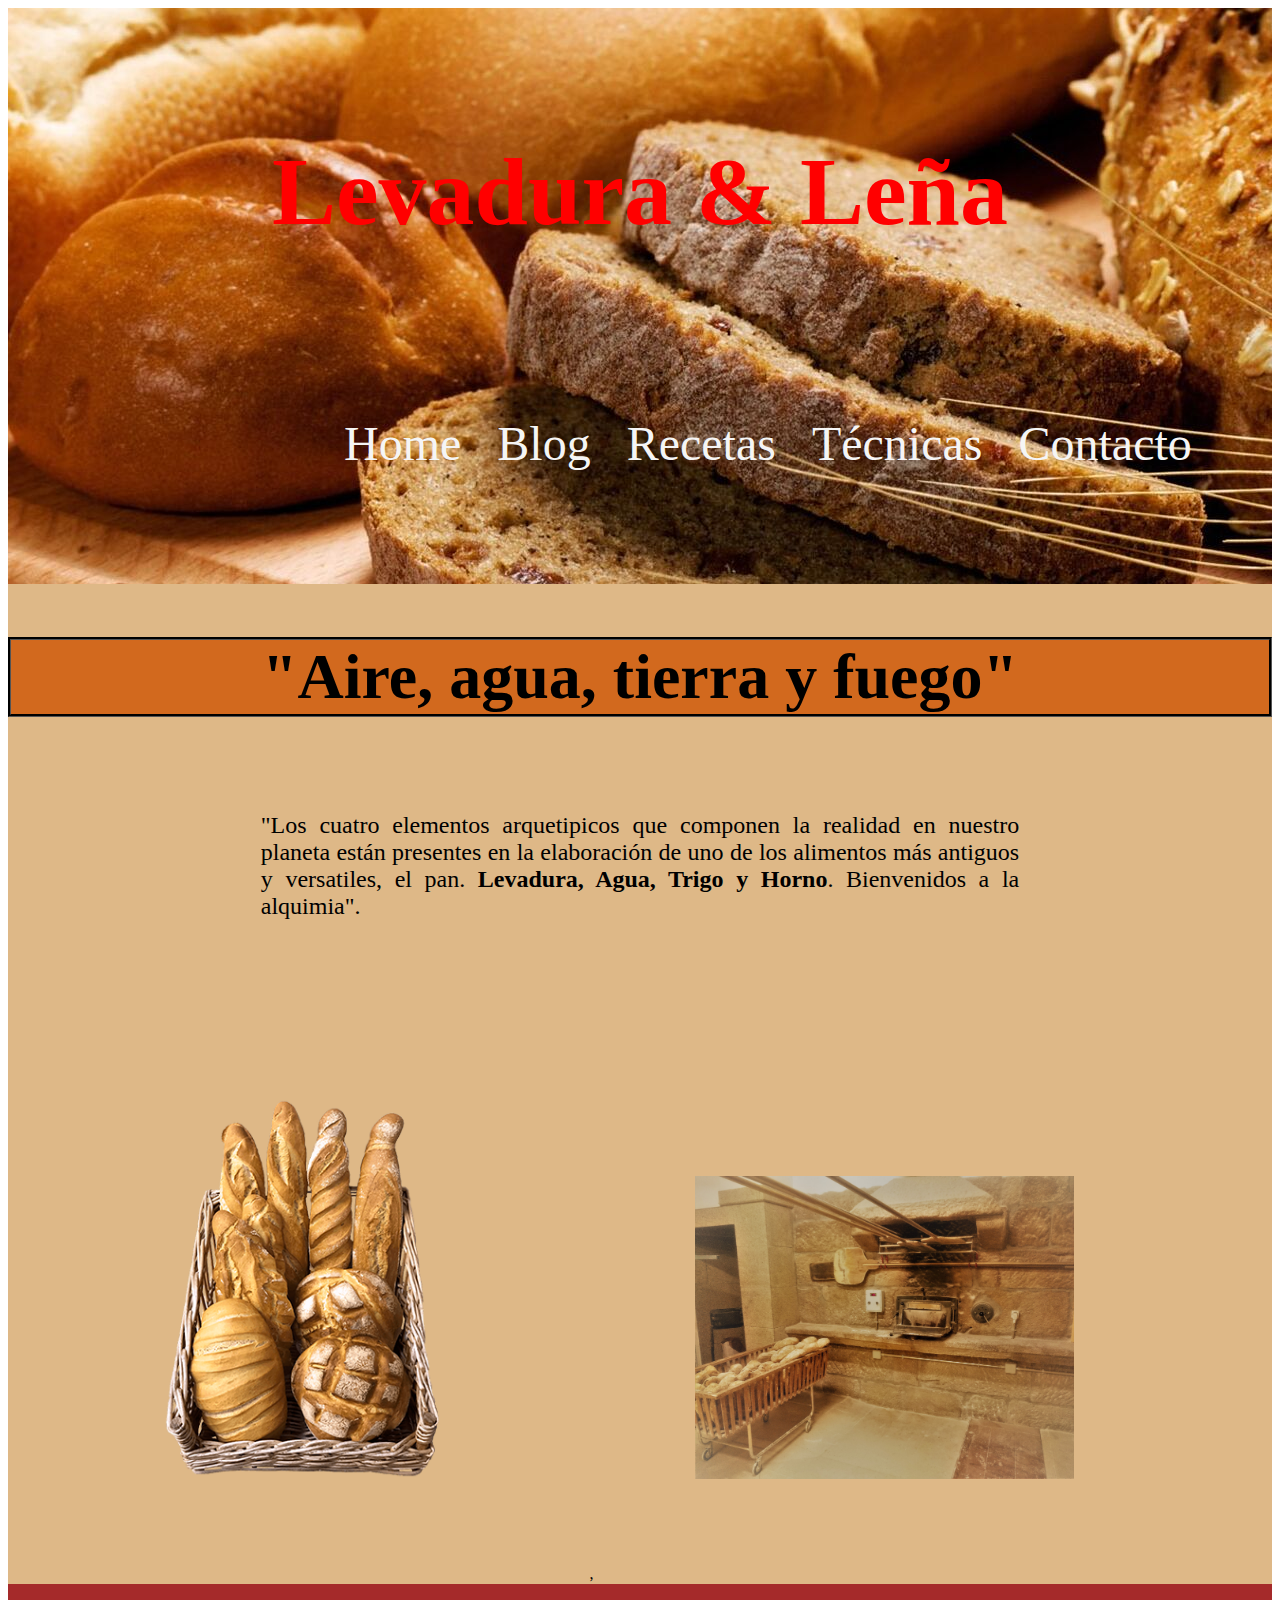
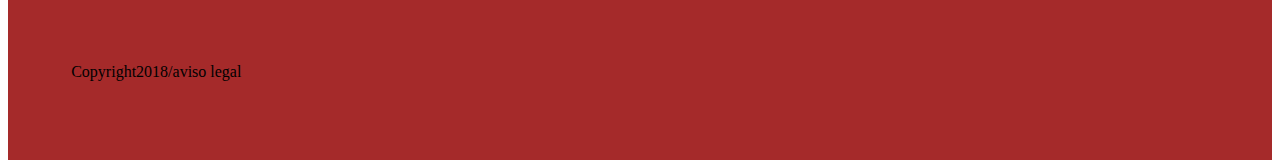
<file: index.html>
<!DOCTYPE html>
<html lang="es">
<head>
   <link rel="stylesheet" type="text/css" href="artesano.css">
    <meta charset="UTF-8">
    <title>Home</title>
    <meta name= "viewport" content="width=device-width, user-scalable=no,initial-scale=1.0, maximum-scale=1.0,minimum-scale=1.0">
    </head>
<body>
  <main>
   <header>
 <h1> Levadura & Leña </h1>
 <br>
 <nav id="menu">
        <ul>
            <li><a href="index.html">Home</a></li>
            <li><a href="Blog.html">Blog</a></li>
             <li><a href="Recetas.html">Recetas</a></li>
             <li><a href="Tecnicas.html">Técnicas</a></li>
             <li><a href="Contacto.html">Contacto</a></li>
              </ul>
             </nav>
 </header>
 <article>
            <h2> "Aire, agua, tierra y fuego"
                </h2>
                <br>
                <p>"Los cuatro elementos arquetipicos que componen la realidad en nuestro planeta están presentes en la elaboración de uno de los alimentos más antiguos y versatiles, el pan. <strong>Levadura, Agua, Trigo y Horno</strong>. Bienvenidos a la alquimia". </p>
                <br><br><br>
                <img src = imagenes/pan.PNG alt="Pan">,<img src=imagenes/panartesano.JPEG alt="Pan artesano">
        </article>
       <footer>
      <p> Copyright2018/aviso legal</p>
        </footer>
        </main>
</body>
</html>
</file>
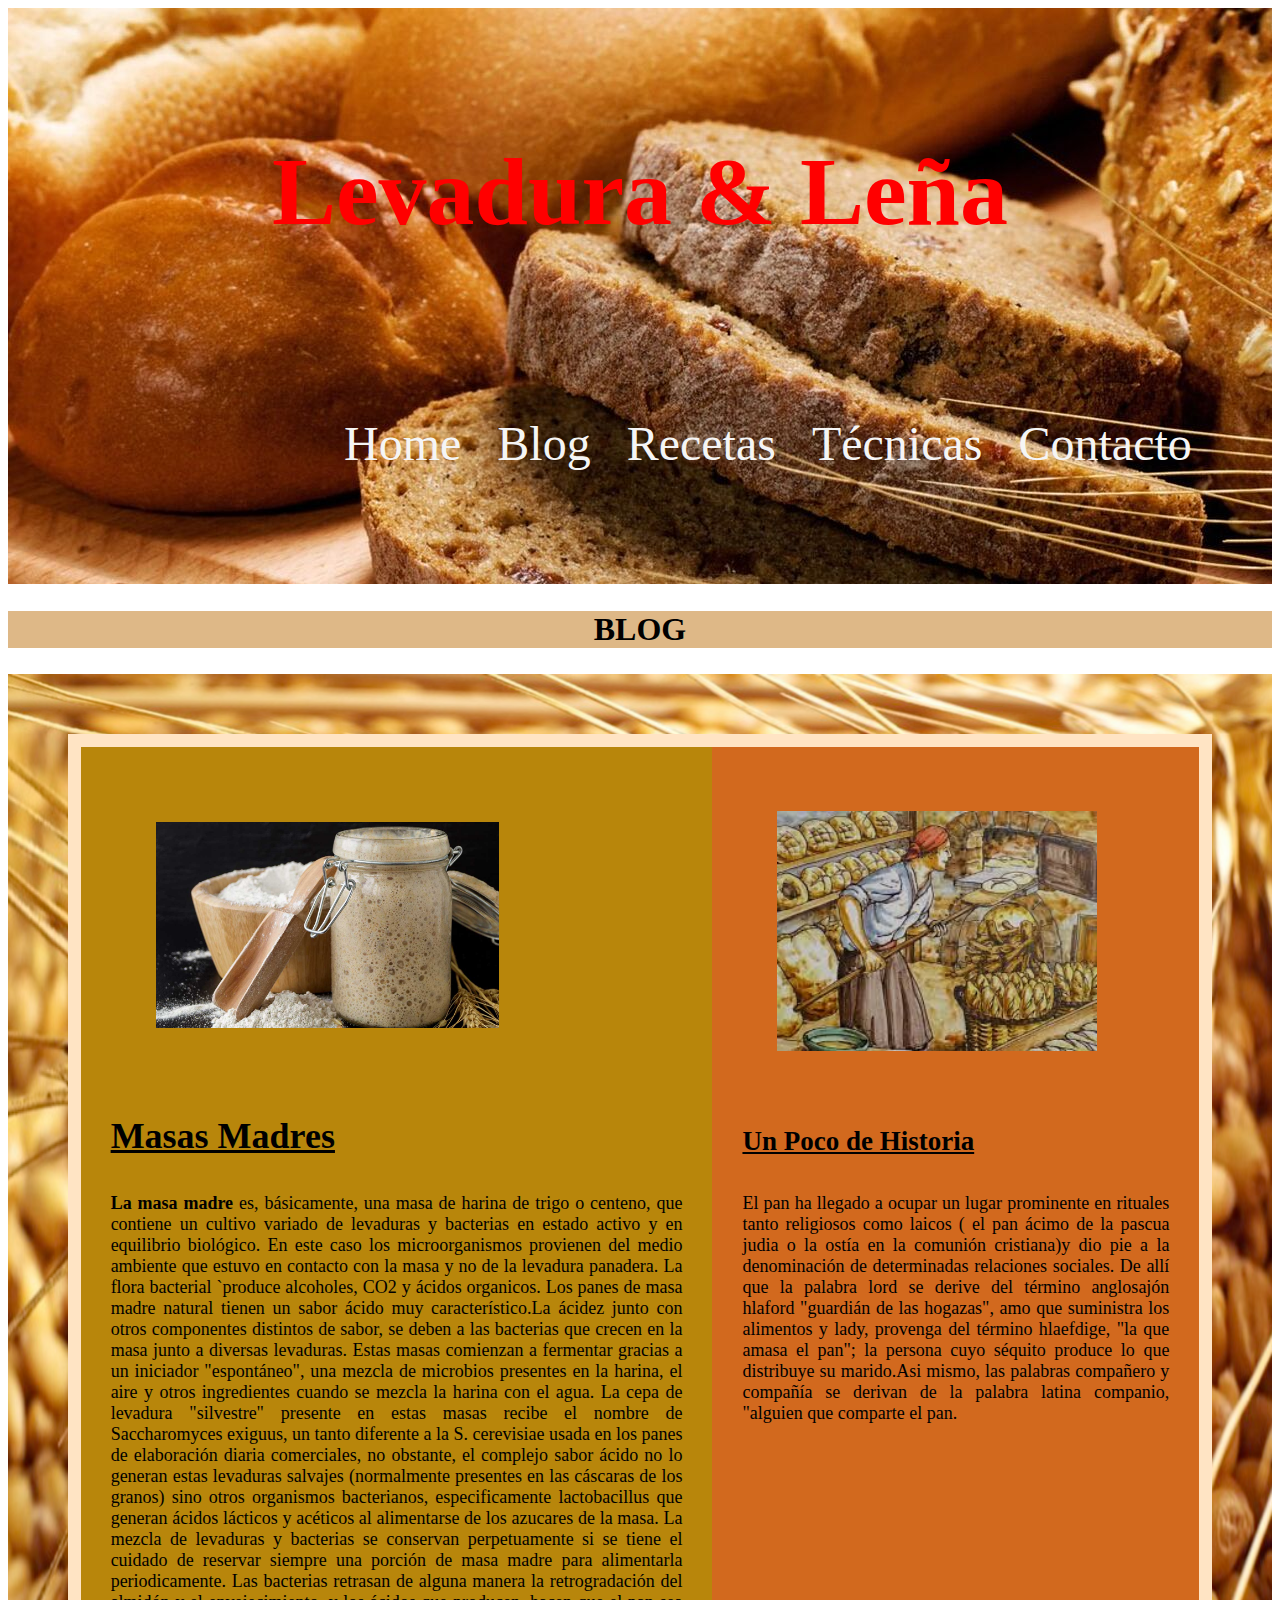
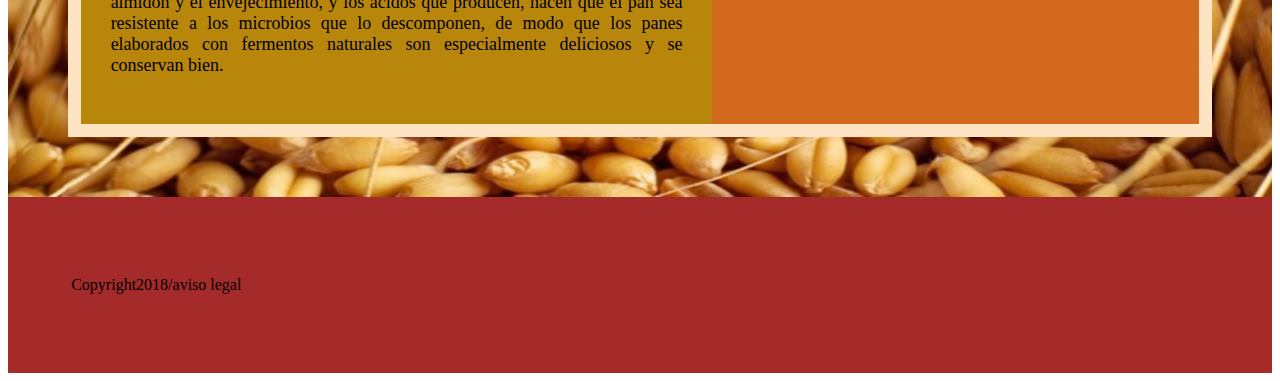
<file: Blog.html>
<!DOCTYPE html>
<html lang="en">
<head>
   <link rel="stylesheet" type="text/css" href="artesano.css">
    <meta charset="UTF-8">
    <meta name="description" content="Blog de Panaderia artesanal" />
    <title>Blog</title>
     <meta name= "viewport" content="width=device-width, user-scalable=no,initial-scale=1.0, maximum-scale=1.0,minimum-scale=1.0">
</head>
<body>
   
   <header>
       <h1> Levadura & Leña</h1>
       <br>
 <nav id="menu">
        <ul>
          <li><a href="index.html">Home</a></li>
           <li><a href="#">Blog</a></li>
             <li><a href="Recetas.html">Recetas</a></li>
             <li><a href="Tecnicas.html">Técnicas</a></li>
             <li><a href="Contacto.html">Contacto</a></li>
              </ul>
       </nav>
    </header>
            
             <section>
             
              <h2>
                       BLOG
                     </h2>
                     </section>
             <div id= "wrapper">
                 
                  <article>
                  
                     <img src="imagenes/Masa%20madre.JPEG">
                     <h3>
                         Masas Madres
                     </h3>
                      <p>
                         <strong>La masa madre</strong> es, básicamente, una masa de harina de trigo o centeno, que contiene un cultivo variado de levaduras y bacterias en estado activo y en equilibrio biológico.
                      En este caso los microorganismos provienen del medio ambiente que estuvo en contacto con la masa y no de la levadura panadera. La flora bacterial `produce alcoholes, CO2 y ácidos organicos.
                      Los panes de masa madre natural tienen un sabor ácido muy característico.La ácidez junto con otros componentes distintos de sabor, se deben a las bacterias que crecen en la masa junto a diversas levaduras. Estas masas comienzan a fermentar gracias a un iniciador "espontáneo", una mezcla de microbios presentes en la harina, el aire y otros ingredientes cuando se mezcla la harina con el agua. La cepa de levadura "silvestre" presente en estas masas recibe el nombre de Saccharomyces exiguus, un tanto diferente a la S. cerevisiae usada en los panes de elaboración diaria comerciales, no obstante, el complejo sabor ácido no lo generan estas levaduras salvajes (normalmente presentes en las cáscaras de los granos) sino otros organismos bacterianos, especificamente lactobacillus que generan ácidos lácticos y acéticos al alimentarse de los azucares de la masa. La mezcla de levaduras y bacterias se conservan perpetuamente si se tiene el cuidado de reservar siempre una porción de masa madre para alimentarla periodicamente. Las bacterias retrasan de alguna manera la retrogradación del almidón y el envejecimiento, y los ácidos que producen, hacen que el pan sea resistente a los microbios que lo descomponen, de modo que los panes elaborados con fermentos naturales son especialmente deliciosos y se conservan bien.
                     </p>
                      </article>
                      
                     <aside>
                      
                   <img src="imagenes/historia.jpeg">
                                 <h4>
                                     Un Poco de Historia
                                 </h4>
                                 <p> El pan ha llegado a ocupar un lugar prominente en rituales tanto religiosos como laicos ( el pan ácimo de la pascua judia o la ostía en la comunión cristiana)y dio pie a la denominación de determinadas relaciones sociales. De allí que la palabra lord se derive del término anglosajón hlaford "guardián de las hogazas", amo que suministra los alimentos y lady, provenga del término hlaefdige, "la que amasa el pan"; la persona cuyo séquito produce lo que distribuye su marido.Asi mismo, las palabras compañero y compañía se derivan de la palabra latina companio, "alguien que comparte el pan.  </p>
                             </aside>
    </div>
    <footer>
      <p> Copyright2018/aviso legal</p>
        </footer>
    
    </body>
    
                      
                        
</html>
</file>
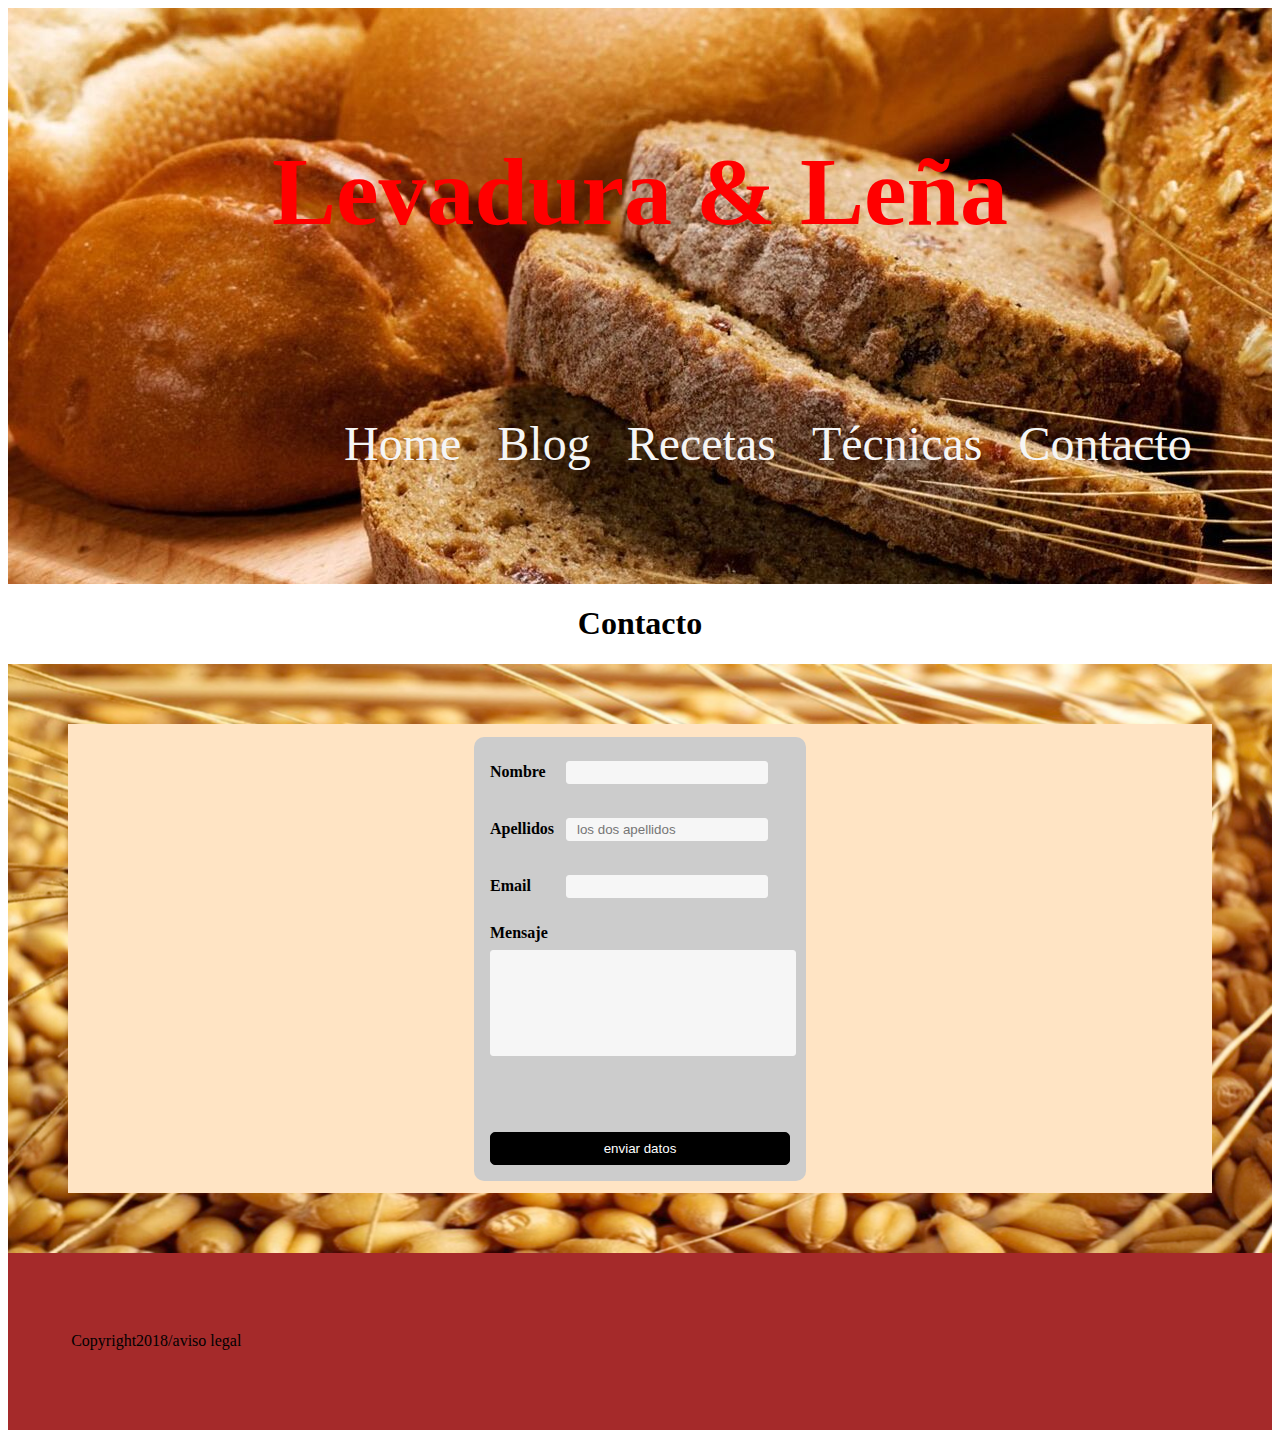
<file: Contacto.html>
<!DOCTYPE html>
<html lang="en">
<head>
   <link rel="stylesheet" type="text/css" href="artesano.css">
    <meta charset="UTF-8">
    <title>Contacto</title>
     <meta name= "viewport" content="width=device-width, user-scable=no,initial-scale=1.0, maximum-scale=1.0,minimum-scale=1.0">
    </head>
<body>
   <header>
 <h1> Levadura & Leña </h1>
 <br>
 <nav id="menu">
        <ul>
            <li><a href="index.html">Home</a></li>
            <li><a href="Blog.html">Blog</a></li>
             <li><a href="Recetas.html">Recetas</a></li>
             <li><a href="Tecnicas.html">Técnicas</a></li>
             <li><a href="#">Contacto</a></li>
              </ul>
             </nav>
 </header>
 <h1>
         Contacto
     </h1>
<div>
    
     
     <form>
         <label>Nombre</label>
         <input type="text" name="nombre">
         <br><br>
         <label>Apellidos</label>
         <input type="text" name="apellidos" placeholder="los dos apellidos">
         <br><br>
         <label> Email</label>
         <input type="email">
         <br><br>
         <label> Mensaje</label>
         <textarea rows="3" cols="25" name="mensaje"></textarea>
         <br><br>
         <input type="submit" name="Enviar" value="enviar datos"/>
          </form>
 
</div>

 
  <footer>
      <p> Copyright2018/aviso legal</p>
        </footer>
</body>
</html>
</file>
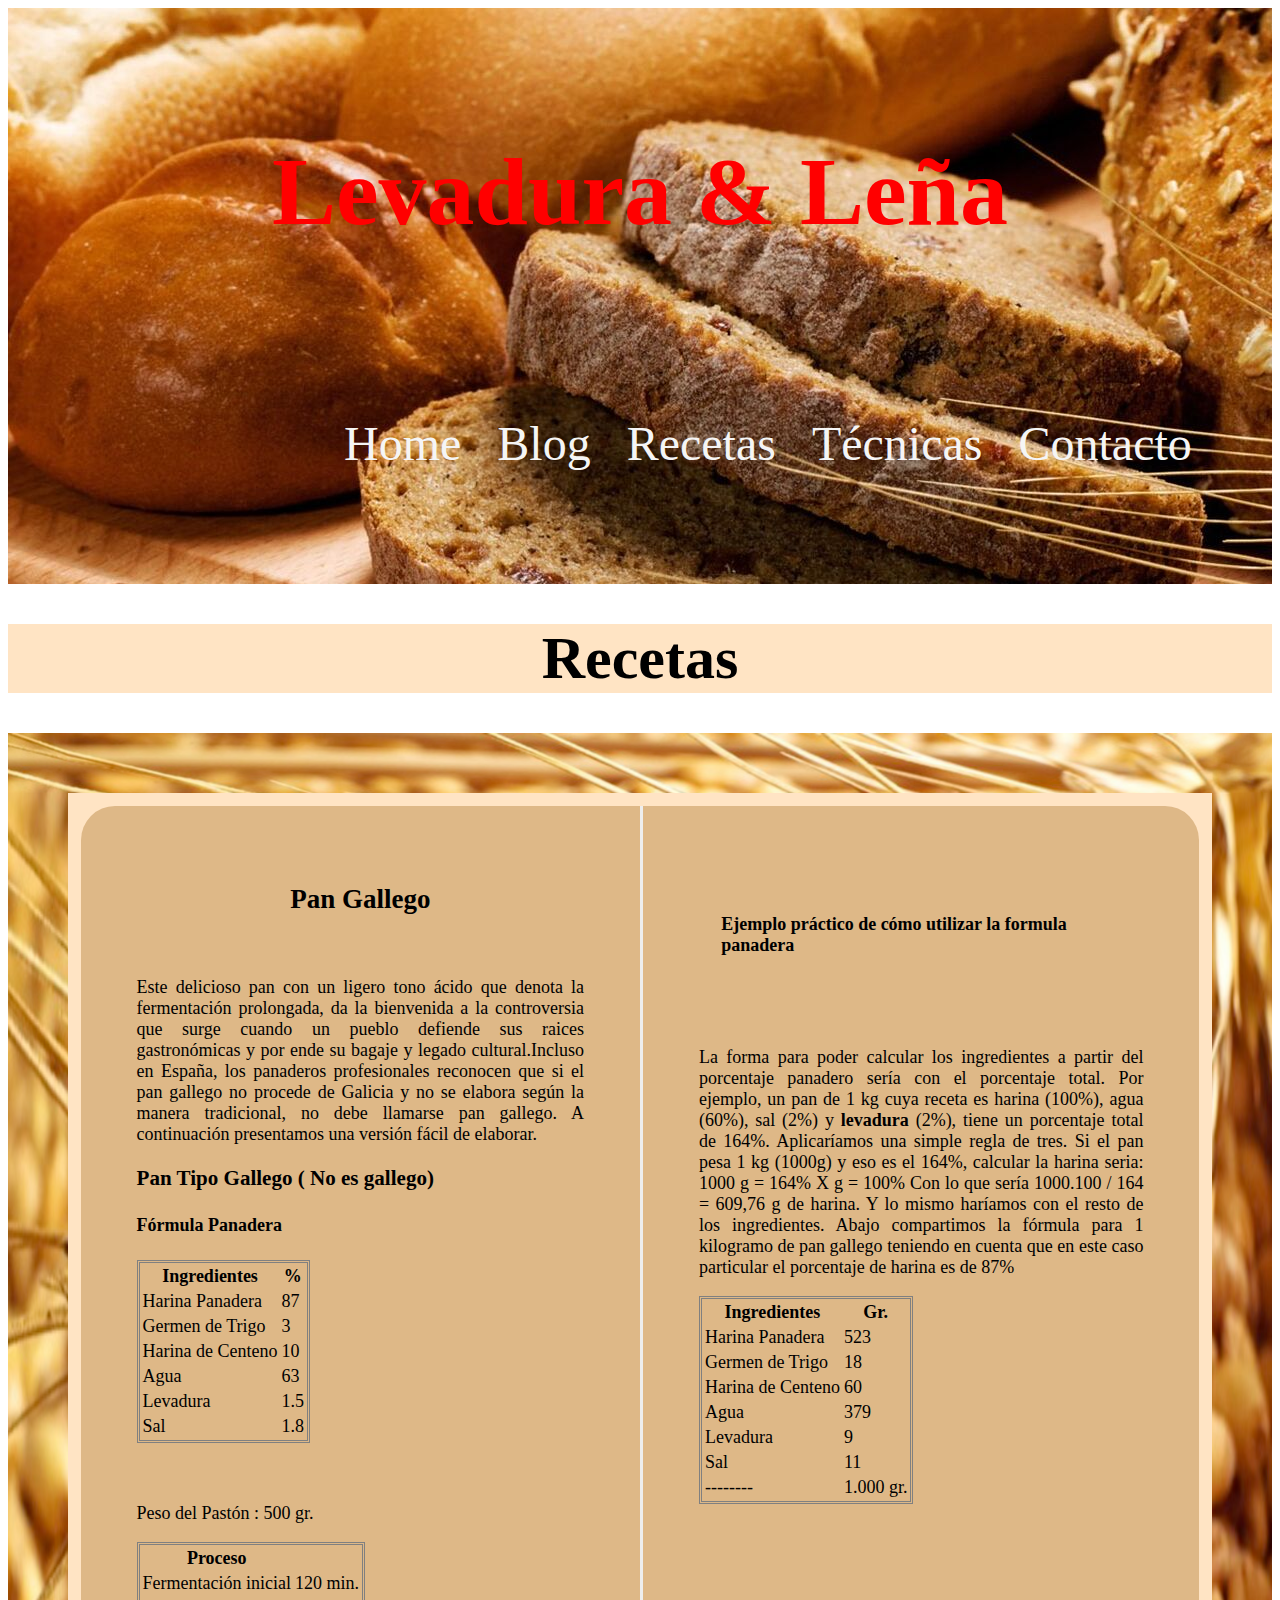
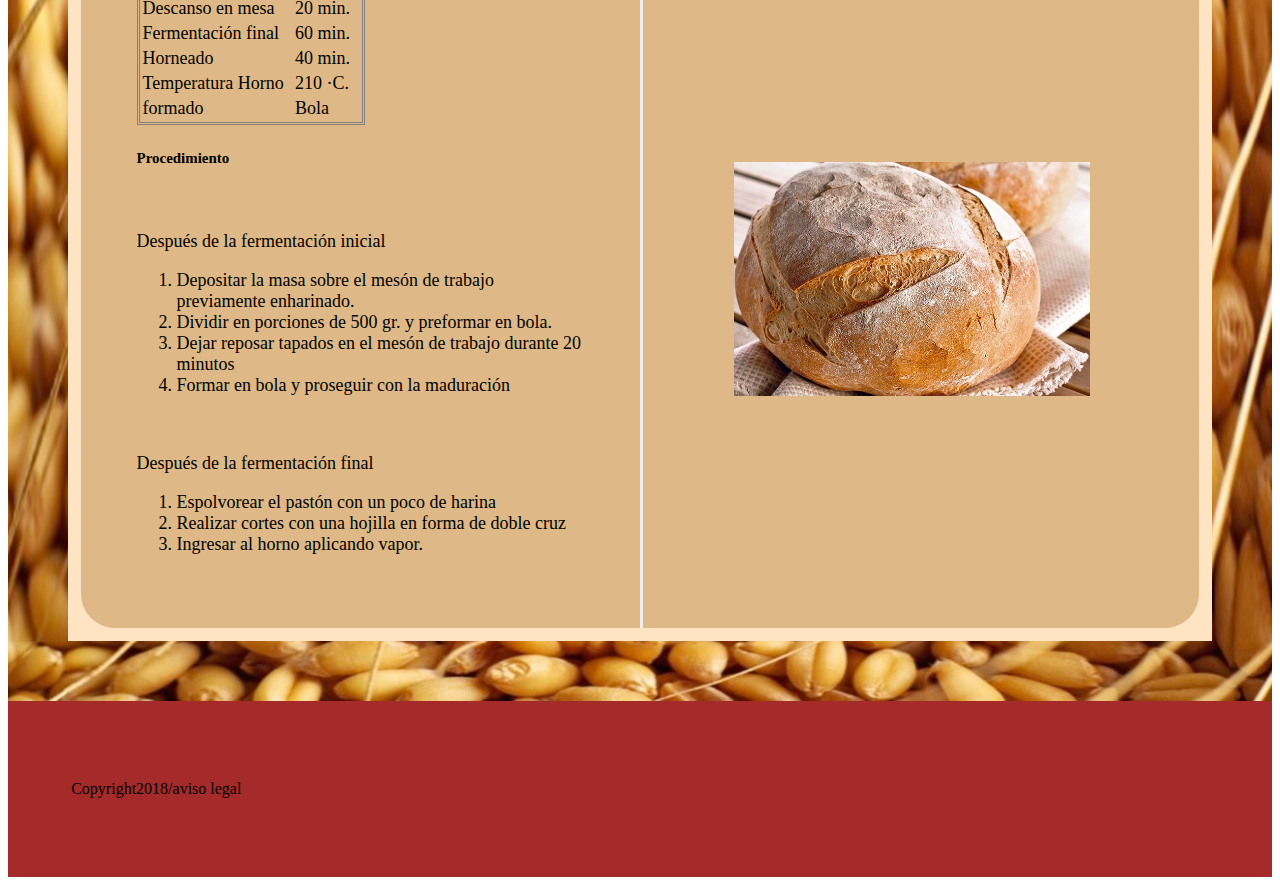
<file: Recetas.html>
<!DOCTYPE html>
<html lang="en">
<head>
   <link rel="stylesheet" type="text/css" href="artesano.css">
    <meta charset="UTF-8">
    <meta name="description" content="Recetas Pan Artesanal" />
    <title>Recetas</title>
     <meta name= "viewport" content="width=device-width, user-scable=no,initial-scale=1.0, maximum-scale=1.0,minimum-scale=1.0">
    </head>
<body>
 
   <header>
 <h1> Levadura & Leña </h1>
 <br>
 <nav id="menu">
        <ul>
            <li><a href="index.html">Home</a></li>
            <li><a href="Blog.html">Blog</a></li>
             <li><a href="#">Recetas</a></li>
             <li><a href="Tecnicas.html">Técnicas</a></li>
             <li><a href="Contacto.html">Contacto</a></li>
              </ul>
             </nav>
    </header>
    <section>
    <h1>Recetas</h1>
     </section>
     <div id="contenedor">
    <section class= "secciones-main">
          <h2>
           Pan Gallego 
        </h2>
        <br>
           <p> Este delicioso pan con un ligero tono ácido que denota la fermentación prolongada, da la bienvenida a la controversia que surge cuando un pueblo defiende sus raices gastronómicas y por ende su bagaje y legado cultural.Incluso en España, los panaderos profesionales reconocen que si el pan gallego no procede de Galicia y no se elabora según la manera tradicional, no debe llamarse pan gallego. A continuación presentamos una versión fácil de elaborar.</p>
       <h3>
           Pan Tipo Gallego ( No es gallego)
       </h3>
       <h4>
           Fórmula Panadera
       </h4>
       <table>
            <thead>
                <tr>
                    <th>
                    Ingredientes
                    </th>
                    <th>
                    %
                    </th>
                </tr>
            </thead>
            <tbody>
                <tr>
                    <td>
                    Harina Panadera
                    </td>
                    <td>
                    87
                     </td>
                </tr>
                <tr>
                    <td>
                    Germen de Trigo
                    </td>
                    <td>
                    3
                    </td>
                </tr>
                <tr>
                   <td>
                   Harina de Centeno
                   </td>
                    <td>
                    10
                   </td>
                </tr>
                <tr>
                    <td>
                    Agua
                    </td>
                     <td>
                     63
                       </td>
                </tr>
                <tr>
                <td>
                   Levadura
                   </td>
                <td>
                   1.5
                   </td>
                </tr>
                <tr>
                    <td>
                    Sal
                    </td>
                    <td>
                    1.8
                    </td>
                    </tr>
            </tbody>
        </table>
        <br><br>
        <p> Peso del Pastón : 500 gr.</p>
        <table>
            <thead>
                <tr>
                    <th>
                    Proceso
                     </th>
                </tr>
            </thead>
            <tbody>
                <tr>
                    <td>
                    Fermentación inicial
                    </td>
                    <td>
                    120 min.
                    </td>
                </tr>
                <tr>
                    <td>
                    Descanso en mesa
                     </td>
                    <td>
                    20 min.
                    </td>
                </tr>
                <tr>
                    <td>
                    Fermentación final
                    </td>
                    <td>
                    60 min.
                     </td>
                </tr>
                <tr>
                    <td>
                    Horneado
                </td>
                    <td>
                    40 min.
                    </td>
                </tr>
                <tr>
                    <td>
                    Temperatura Horno
                    </td>
                    <td>
                    210 ·C.
                    </td>
                </tr>
                <tr>
                    <td>
                    formado
                    </td>
                    <td>
                    Bola
                    </td>
                    </tr>
            </tbody>
        </table>
        <h5>
            Procedimiento
        </h5>
        <br>
        <p> Después de la fermentación inicial</p>
         <ol>
         <li>
             Depositar la masa sobre el mesón de trabajo previamente enharinado.
         </li>
         <li>
              Dividir en porciones de 500 gr. y preformar en bola.
         </li>
         <li>
              Dejar reposar tapados en el mesón de trabajo durante 20 minutos
             </li>
           <li>
               Formar en bola y proseguir con la maduración
           </li>
        </ol>
           <br> 
           <p> Después de la fermentación final</p>
           <ol>
         <li>
             Espolvorear el pastón con un poco de harina 
         </li>
         <li>
              Realizar cortes con una hojilla en forma de doble cruz
         </li>
         <li>
              Ingresar al horno aplicando vapor.
              </li>
        </ol>
           </section>
         <section class="secciones-aside">
             <articles>
         <h5> Ejemplo práctico de cómo utilizar la formula panadera</h5>
             <br>
              <p>La forma para poder calcular los ingredientes a partir del porcentaje panadero sería con el porcentaje total. Por ejemplo, un pan de 1 kg cuya receta es harina (100%), agua (60%), sal (2%) y <strong>levadura</strong> (2%), tiene un porcentaje total de 164%. Aplicaríamos una simple regla de tres. Si el pan pesa 1 kg (1000g) y eso es el 164%, calcular la harina seria:

1000 g = 164%
X g = 100%

Con lo que sería 1000.100 / 164 = 609,76 g de harina. Y lo mismo haríamos con el resto de los ingredientes. Abajo compartimos la fórmula para 1 kilogramo de pan gallego teniendo en cuenta que en este caso particular el porcentaje de harina es de 87% </p>
          
           
            
             <table>
            <thead>
                <tr>
                    <th>
                    Ingredientes
                    </th>
                    <th>
                    Gr.
                    </th>
                </tr>
            </thead>
            <tbody>
                <tr>
                    <td>
                    Harina Panadera
                    </td>
                    <td>
                    523
                     </td>
                </tr>
                <tr>
                    <td>
                    Germen de Trigo
                    </td>
                    <td>
                    18
                    </td>
                </tr>
                <tr>
                   <td>
                   Harina de Centeno
                   </td>
                    <td>
                    60
                   </td>
                </tr>
                <tr>
                    <td>
                    Agua
                    </td>
                     <td>
                     379
                       </td>
                </tr>
                <tr>
                <td>
                   Levadura
                   </td>
                <td>
                   9
                   </td>
                </tr>
                <tr>
                    <td>
                    Sal
                    </td>
                    <td>
                    11
                    </td>
                </tr>
                <tr>
                    <td>
                     --------
                    </td>
                 <td>
                 1.000 gr.
                    </td>
                </tr>
                    
                     
                     
                     </tbody>
        </table>
        <section>
        <img src="imagenes/Gallego.JPEG">
           <br><br><br><br><br><br><br>
           </section>
            </articles>
         </section>
        
        </div>
         
         <footer>
      <p> Copyright2018/aviso legal</p>
        </footer>
     
    </body>
</html>
</file>
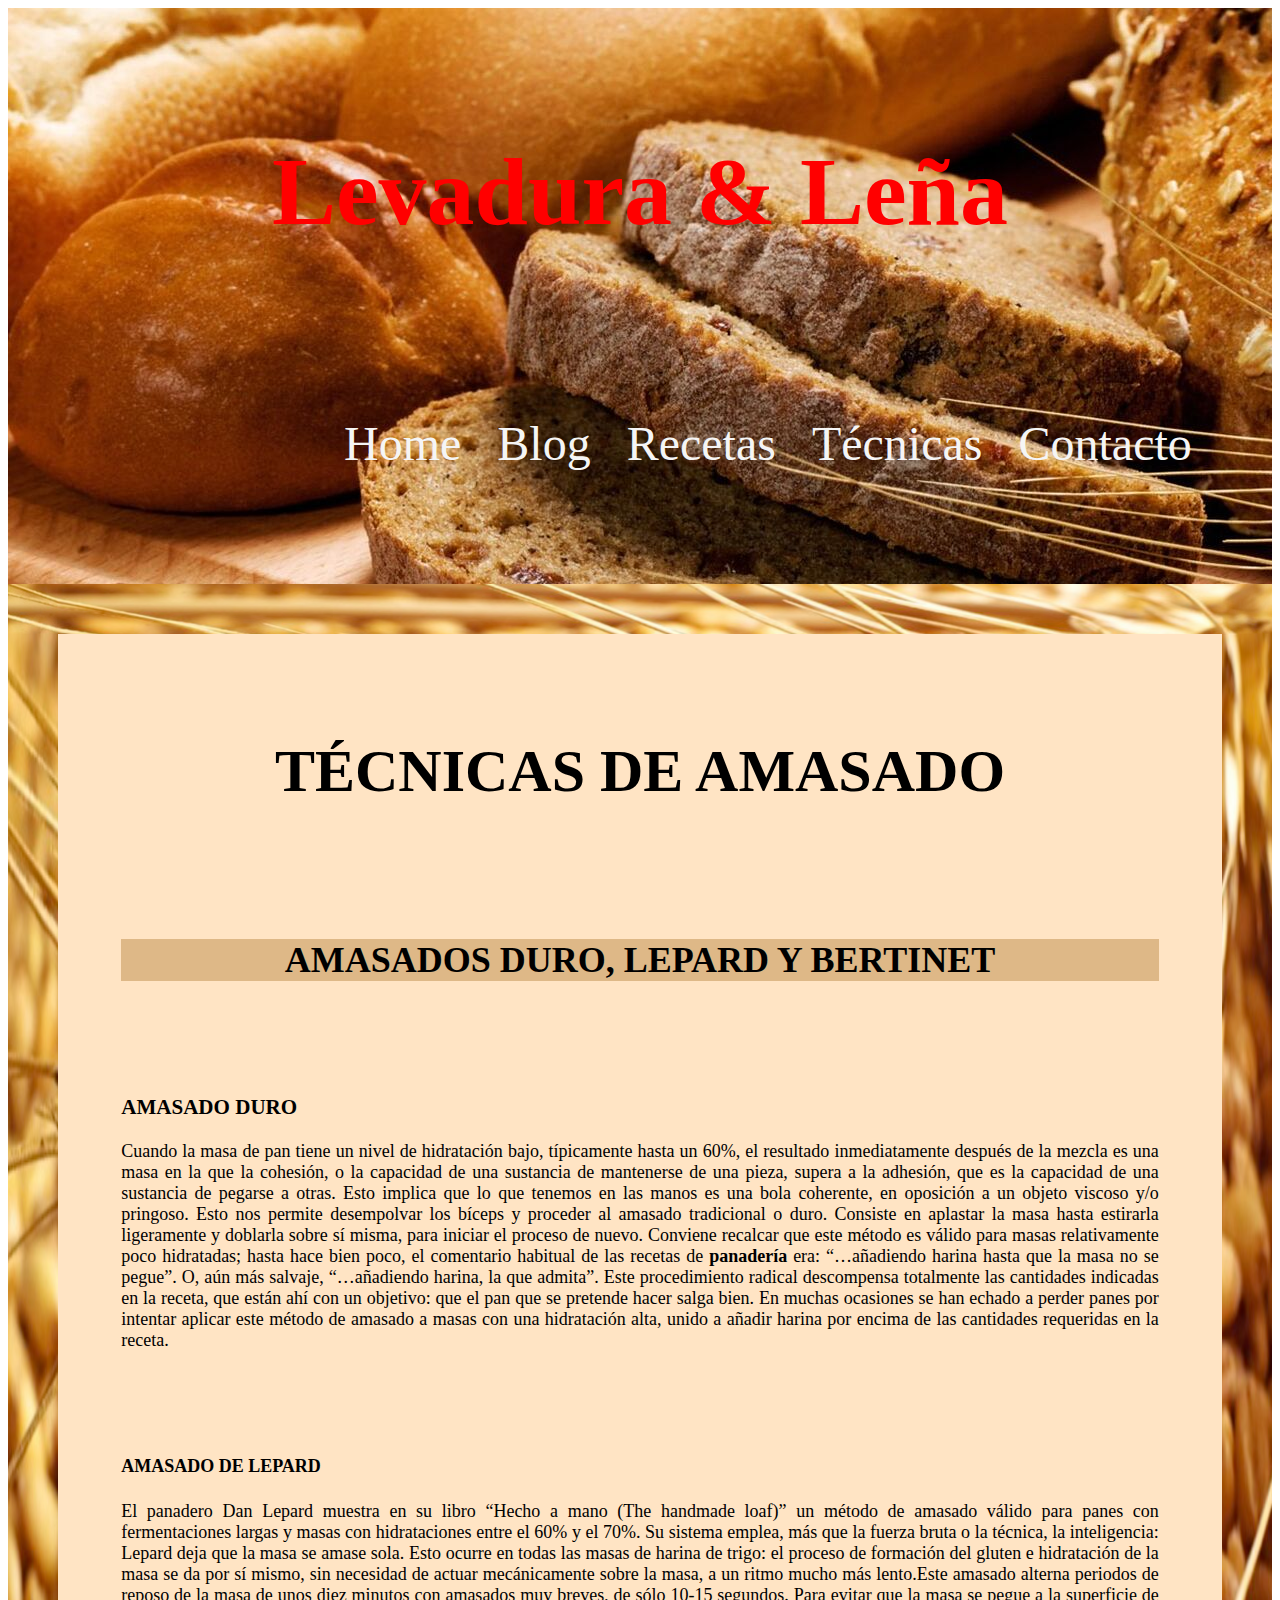
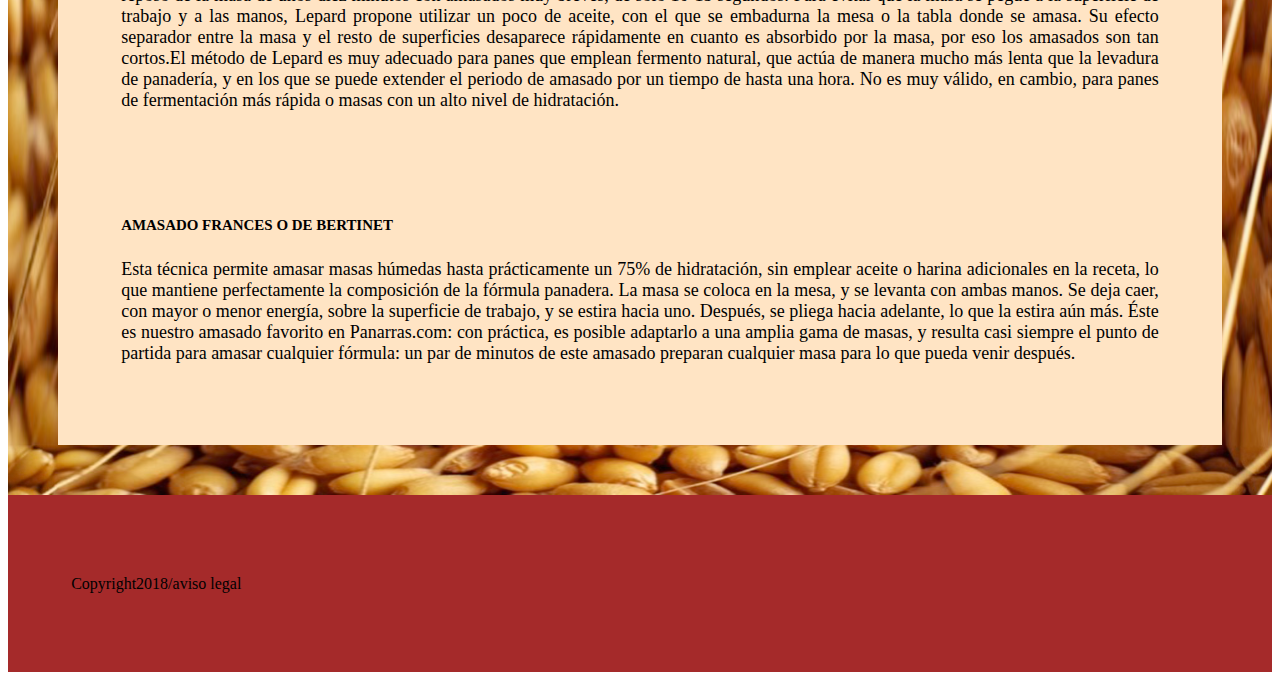
<file: Tecnicas.html>
<!DOCTYPE html>
<html lang="en">
<head>
   <link rel="stylesheet" type="text/css" href="artesano.css">
    <meta charset="UTF-8">
    <meta name="description" content="Tecnicas de amasado, levadura madre" />
    <title>Técnicas</title>
     <meta name= "viewport" content="width=device-width, user-scable=no,initial-scale=1.0, maximum-scale=1.0,minimum-scale=1.0">
    </head>
<body>
   <header>
 <h1> Levadura & Leña </h1>
 <br>
 <nav id="menu">
        <ul>
            <li><a href="index.html">Home</a></li>
            <li><a href="Blog.html">Blog</a></li>
             <li><a href=Recetas.html>Recetas</a></li>
             <li><a href="#">Técnicas</a></li>
             <li><a href="Contacto.html">Contacto</a></li>
              </ul>
             </nav>
 </header>
   <section class= "articulos">
       <h1>TÉCNICAS DE AMASADO</h1>
       <br><br><br>
       <h2> AMASADOS DURO, LEPARD Y BERTINET</h2>
       <br><br><br>
       <h3>AMASADO DURO </h3>
       <p>Cuando la masa de pan tiene un nivel de hidratación bajo, típicamente hasta un 60%, el resultado inmediatamente después de la mezcla es una masa en la que la cohesión, o la capacidad de una sustancia de mantenerse de una pieza, supera a la adhesión, que es la capacidad de una sustancia de pegarse a otras. Esto implica que lo que tenemos en las manos es una bola coherente, en oposición a un objeto viscoso y/o pringoso. Esto nos permite desempolvar los bíceps y proceder al amasado tradicional o duro. Consiste en aplastar la masa hasta estirarla ligeramente y doblarla sobre sí misma, para iniciar el proceso de nuevo. Conviene recalcar que este método es válido para masas relativamente poco hidratadas; hasta hace bien poco, el comentario habitual de las recetas de <strong>panadería</strong>  era: “…añadiendo harina hasta que la masa no se pegue”. O, aún más salvaje, “…añadiendo harina, la que admita”. Este procedimiento radical descompensa totalmente las cantidades indicadas en la receta, que están ahí con un objetivo: que el pan que se pretende hacer salga bien. En muchas ocasiones se han echado a perder panes por intentar aplicar este método de amasado a masas con una hidratación alta, unido a añadir harina por encima de las cantidades requeridas en la receta.</p>
       <br><br><br>
       <h4> AMASADO DE LEPARD</h4>
       <p>El panadero Dan Lepard muestra en su libro “Hecho a mano (The handmade loaf)” un método de amasado válido para panes con fermentaciones largas y masas con hidrataciones entre el 60% y el 70%. Su sistema emplea, más que la fuerza bruta o la técnica, la inteligencia: Lepard deja que la masa se amase sola. Esto ocurre en todas las masas de harina de trigo: el proceso de formación del gluten e hidratación de la masa se da por sí mismo, sin necesidad de actuar mecánicamente sobre la masa, a un ritmo mucho más lento.Este amasado alterna periodos de reposo de la masa de unos diez minutos con amasados muy breves, de sólo 10-15 segundos. Para evitar que la masa se pegue a la superficie de trabajo y a las manos, Lepard propone utilizar un poco de aceite, con el que se embadurna la mesa o la tabla donde se amasa. Su efecto separador entre la masa y el resto de superficies desaparece rápidamente en cuanto es absorbido por la masa, por eso los amasados son tan cortos.El método de Lepard es muy adecuado para panes que emplean fermento natural, que actúa de manera mucho más lenta que la levadura de panadería, y en los que se puede extender el periodo de amasado por un tiempo de hasta una hora. No es muy válido, en cambio, para panes de fermentación más rápida o masas con un alto nivel de hidratación. </p>
       <br><br><br> 
       <h5>AMASADO FRANCES O DE BERTINET</h5>
       <p>Esta técnica permite amasar masas húmedas hasta prácticamente un 75% de hidratación, sin emplear aceite o harina adicionales en la receta, lo que mantiene perfectamente la composición de la fórmula panadera. La masa se coloca en la mesa, y se levanta con ambas manos. Se deja caer, con mayor o menor energía, sobre la superficie de trabajo, y se estira hacia uno. Después, se pliega hacia adelante, lo que la estira aún más. Éste es nuestro amasado favorito en Panarras.com: con práctica, es posible adaptarlo a una amplia gama de masas, y resulta casi siempre el punto de partida para amasar cualquier fórmula: un par de minutos de este amasado preparan cualquier masa para lo que pueda venir después. </p>
       
    </section>
       <footer>
      <p> Copyright2018/aviso legal</p>
        </footer>
       
    </body>
</html>
</file>
<file: artesano.css>
main { background-color:burlywood; width: 100%;min-width: 200px; box-sizing:border-box; height: auto}
 header{width: 90%;height: auto; text-align:center;font-size: 300%;word-wrap: break-word; font-family: fantasy; color:red; background-image:url(imagenes/Pana.JPEG); padding: 5%}
#menu ul{list-style-type: none; text-align: right}
#menu li{ display:inline-flex;text-align:right;margin:0 10px 0 0}
#menu li a  { padding: 2px 7px 2px 7px; color:whitesmoke;background-color: none; border: 10% black; text-decoration: none}
#menu li a:hover{background-color: #333333;color:#ffffff; }
main article h2{ font-family: cursive; text-align: center; font-size: 400%; border-style: groove;border-color: black; background-color:chocolate }
main article p{font-size: 150%; margin-left: 20%; margin-right: 20%; font-family: cursive}
p{ text-align: justify}
img { height:auto;width:30%; padding: 8%}
footer{ width: 90%;padding: 5% ; background-color: brown; text-align:center;margin: }

#wrapper{width: 100%;box-sizing: border-box;display:inline-flex; background-color: bisque;border:black 60px solid; border-image-source: url(imagenes/trigho.jpeg); border-image-slice: 75; overflow:hidden; padding: 1%}
section h2{text-align: center; font-size: 200%; background-color: burlywood} 
div article h3{ font-size: 200%; text-decoration: underline; text-decoration-color:black}
 div article {width:400%;height: auto; float:left;font-size: 18px; box-sizing:border-box; text-align:justify;padding: 30px; overflow:visible; background-color:darkgoldenrod }
 div article img{ width: 60%}
div aside{width:300%; height: auto; padding:30px;float:right;font-size: 18px; box-sizing: border-box;text-align: justify; background-color: chocolate}
div aside h4{ font-size: 150%; text-decoration:underline; text-decoration-color:black}
 div aside img{ width: 75%}
@media screen and ( max-width:800px){div article{width:100%;}aside{ width: 100%}}
@media screen and ( max-width:400px){div article{width:100%;}aside{ display: none}}

#contenedor{width: 100%;box-sizing: border-box;display: inline-flex;background-color: bisque;border:black 60px solid; border-image-source: url(imagenes/trigho.jpeg); border-image-slice: 75;overflow: hidden;padding: 1%}
section h1{ text-align: center; background-color: bisque; font-size: 60px}
.secciones-main{float:left; width: 50% ;background-color:burlywood; padding: 5%;font-size: 18px; border-top-left-radius: 34px;border-bottom-left-radius: 34px; box-sizing: border-box}
table {border-style:double}
.secciones-main h2{ font-size: 150%}
.secciones-aside {float: left; width: 50%; background-color:burlywood;padding: 5%;font-size: 18px;  border-top-right-radius: 34px;border-bottom-right-radius: 34px; box-sizing: border-box;border-left-style: outset}
articles h5 {font-size: 100%; padding: 5%}
section img{ width: 80% ; height:auto; display: inline-block; margin-top: 50%}
@media screen and ( max-width:800px){.secciones-main{width:100%;}.secciones-aside{ width: 100%}}
@media screen and ( max-width:400px){secciones-main{width:100%;}.secciones-aside{ display: none}}


.articulos {background-color: bisque; border:black 50px solid; border-image-source: url(imagenes/trigho.jpeg); border-image-slice: 75; padding:5%;font-size: 18px }


div{width: 100%;box-sizing: border-box;display:inline-flex; background-color: bisque;border:black 60px solid; border-image-source: url(imagenes/trigho.jpeg); border-image-slice: 75; overflow:hidden; padding: 1%}
 h1{ text-align: center;font-size: 200%;}

form{
	width:300px;
	padding:16px;
	border-radius:10px;
	margin:auto;
	background-color:#ccc;
}

form label{
    width:72px;
	font-weight:bold;
	display:inline-block;
}

form input[type="text"],
form input[type="email"]{
	width:180px;
	padding:3px 10px;
	border:1px solid #f6f6f6;
	border-radius:3px;
	background-color:#f6f6f6;
	margin:8px 0;
	display:inline-block;
}

form input[type="submit"]{
	width:100%;
	padding:8px 16px;
	margin-top:32px;
	border:1px solid #000;
	border-radius:5px;
	display:block;
	color:#fff;
	background-color:#000;
} 

form input[type="submit"]:hover{
	cursor:pointer;
}

textarea{
	width:100%;
	height:100px;
	border:1px solid #f6f6f6;
	border-radius:3px;
	background-color:#f6f6f6;			
	margin:8px 0;
	/*resize: vertical | horizontal | none | both*/
	resize:none;
    display:block;}
</file>
